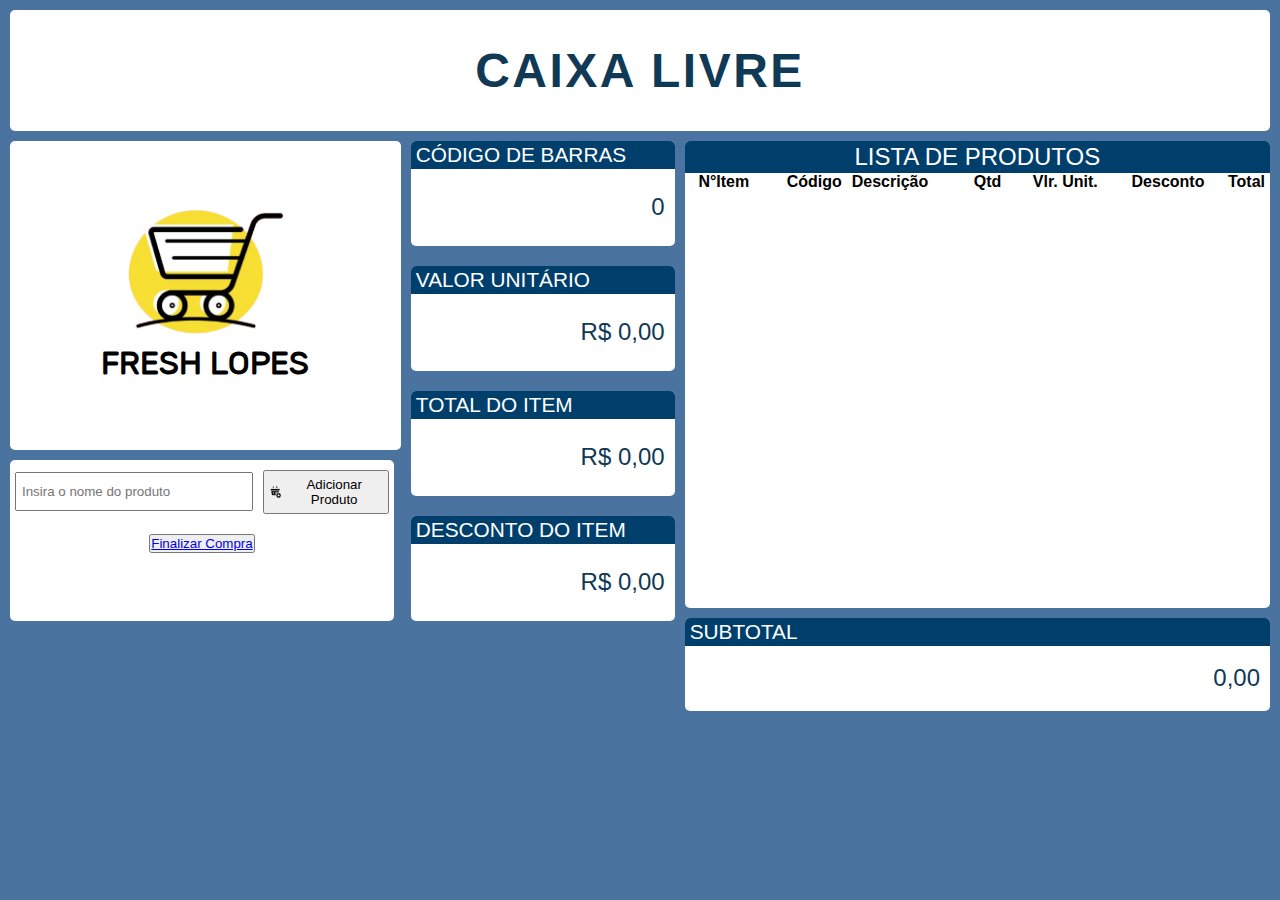
<file: index.html>
<!DOCTYPE html>
<html lang="pt-br">
<head>
    <meta charset="UTF-8">
    <meta name="viewport" content="width=device-width, initial-scale=1.0">
    <link rel="stylesheet" href="style.css">
    <link rel="icon" href="data:," /> <!-- impede que o navegador busque qualquer ícone. -->
    <title>Calcula Desconto</title>
</head>
<body>
    <div class="grid-wrapper">

        <div class="supermarket_cashier_message">
            <h1>CAIXA LIVRE</h1>
        </div>

        <div class="supermarket_logo_container">
            <img src="img/3549891_-_Copia-removebg-preview.png" alt="logo supermercado" class="supermarket_logo">
            <h1>FRESH LOPES</h1>
        </div>

        <div class="item_information_container">
            <div class="item_information" id="item_barcode">
                <h2>CÓDIGO DE BARRAS</h2>
                <div class="info">
                    <p>0</p>
                </div>
            </div>
            <div class="item_information" id="unit_value_item">
                <h2>VALOR UNITÁRIO</h2>
                <div class="info">
                    <p>R$ 0,00</p>
                </div>
            </div>
            <div class="item_information" id="total_item">
                <h2>TOTAL DO ITEM</h2>
                <div class="info">
                    <p>R$ 0,00</p>
                </div>
            </div>
            <div class="item_information" id="total_item_discount">
                <h2>DESCONTO DO ITEM</h2>
                <div class="info">
                    <p>R$ 0,00</p>
                </div>
            </div>
        </div>

        <div class="shopping_cart_and_payment">
            <div class="shopping_cart_container">
                <h2 class="shopping_cart_title">LISTA DE PRODUTOS</h2>
                <div class="container">
                    <table class="shopping_cart">
                        <!-- <caption class="shopping_cart_title">LISTA DE PRODUTOS</caption> -->
                        <thead>
                            <tr>
                                <th>N°Item</th>
                                <th>Código</th>
                                <th>Descrição</th>
                                <th>Qtd</th>
                                <th>Vlr. Unit.</th>
                                <th>Desconto</th>
                                <th>Total</th>
                            </tr>
                        </thead>
                        <tbody>
                        </tbody>
                    </table>
                </div>
            </div>
            <div class="item_information" id="subtotal_item">
                <h2>SUBTOTAL</h2>
                <div class="info">
                    <p>0,00</p>
                </div>
            </div>
            <div class="item_information" id="total_received" style="display: none;">
                <h2>TOTAL RECEBIDO</h2>
                <div class="info">
                    <p>R$ 0,00</p>
                </div>
            </div>
            <div class="item_information" id="total_change_cash" style="display: none;">
                <h2>TROCO</h2>
                <div class="info">
                    <p>R$ 0,00</p>
                </div>
            </div>
        </div>

        <div class="options">
            <form class="add_purchase_container">
                <input type="text" name="" id="add_purchase" placeholder="Insira o nome do produto" required>
                <button class="add_to_cart">
                    <img src="img/add-to-basket.png" class="icon_btn"></img>
                    Adicionar Produto
                </button>
            </form>
            <!-- <button class="checkout_btn">Finalizar Compra</button> -->
            <button class="pay_btn"><a href="payment_page/payment.html" target="_self" rel="noopener noreferrer">Finalizar Compra</a></button>
        </div>
    </div>

    <audio src="sounds/store-scanner-beep-90395 (mp3cut.net).mp3" class="store-scanner-beep"></audio>

    <!--
    
        <input type="text" name="" id="add_purchase">
        <button class="add_to_cart">Adicionar ao carrinho</button>
        <h1>lista de compras</h1>
        <ol class="shopping_cart">
        </ol>

        <h1>Valor final da compra</h1>
        <p class="final_purchase_value">R$ 0,00</p>
        <button class="checkout_btn">Comprar</button>

    -->

    <script src="main.js"></script>
</body>
</html>
</file>
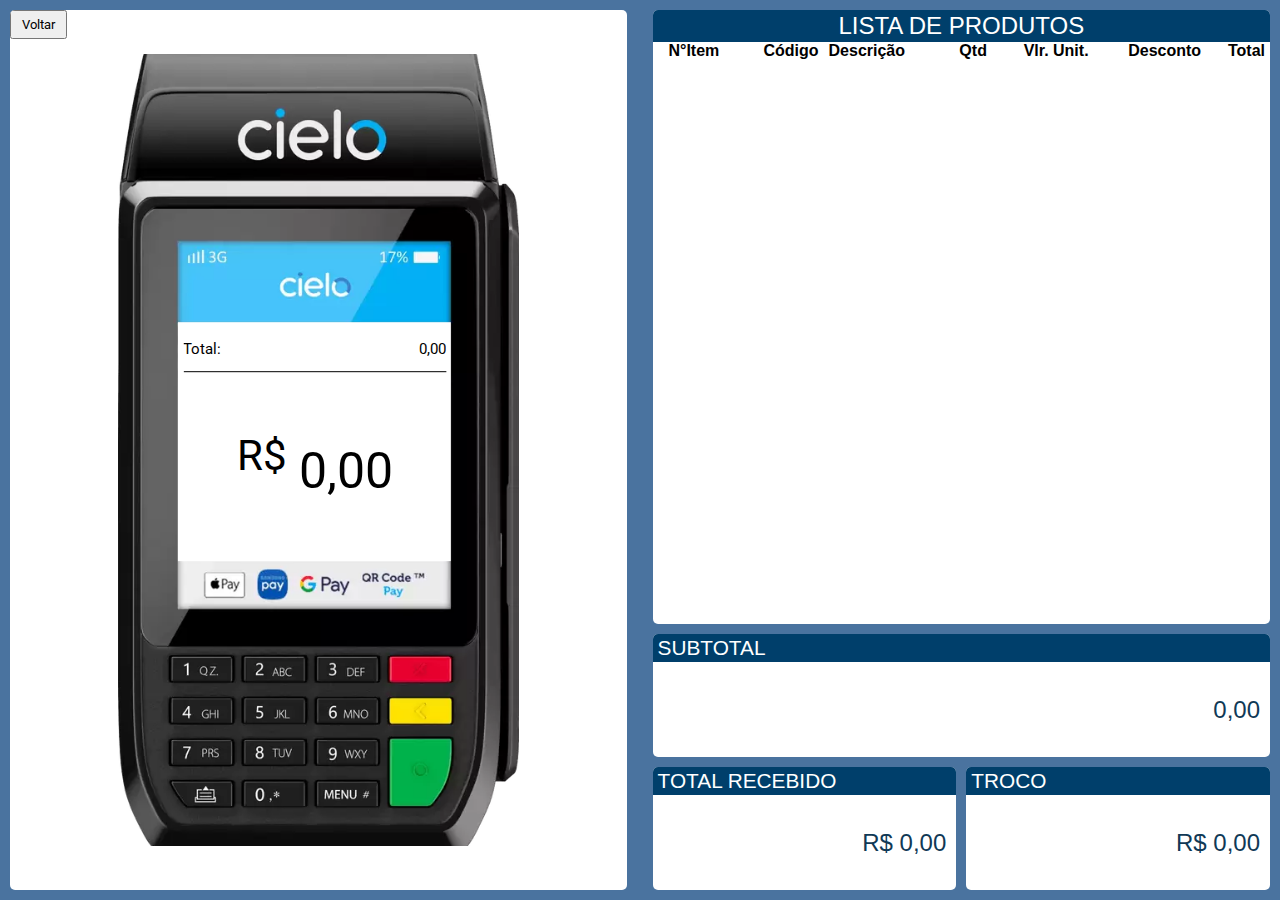
<file: payment_page/payment.html>
<!DOCTYPE html>
<html lang="pt-br">
<head>
    <meta charset="UTF-8">
    <meta name="viewport" content="width=device-width, initial-scale=1.0">
    <link rel="stylesheet" href="../style.css">
    <link rel="stylesheet" href="payment_page_style.css">
    <link rel="stylesheet" href="loading_operation_animation.css">
    <title>Payment Page</title>
</head>
<body>
    <main>

        <section class="payment_area">

            <button class="prev_page">
                <a href="../index.html" target="_self" rel="noopener noreferrer">Voltar</a>
            </button>

            <div class="credit_card_screen_operation" id="screen_operation_bg_color"></div>

            <div class="credit_card_machine">

                <div class="credit_card_screen_payment" id="screen_operation">
                    <div class="total_value">
                        <p>Total:</p>
                        <p>R$ 0,00</p>
                    </div>
                    <div class="total_paid">
                        <p><sup>R$</sup> 0,00</p>
                    </div>
                </div>

                <div class="credit_card_screen_processing_payment" id="screen_operation">
                    
                    <div class="dot-spinner">
                        <div class="dot-spinner__dot"></div>
                        <div class="dot-spinner__dot"></div>
                        <div class="dot-spinner__dot"></div>
                        <div class="dot-spinner__dot"></div>
                        <div class="dot-spinner__dot"></div>
                        <div class="dot-spinner__dot"></div>
                        <div class="dot-spinner__dot"></div>
                        <div class="dot-spinner__dot"></div>
                    </div>

                    <p>Processando o <br> pagamento</p>
                </div>

                <div class="credit_card_screen_purchase_approved" id="screen_operation">
                    <div class="operation_icon_purchase_approved"></div>
                    
                    <h1>Pagamento Aprovada</h1>
                    <p>Total R$ 0,00</p>
                </div>

                <div class="credit_card_screen_purchase_refused" id="screen_operation">
                    <div class="operation_icon_purchase_refused"></div>

                    <h1>Pagamento Recusada</h1>
                    <p>O cartão não tem saldo para realizar esse pagamento</p>
                </div>

                <img src="../img/cielo-flash-maquininha-de-cartao-david-tech_2.png" alt="" usemap="#keyboard" id="mappedImage">

                <map name="keyboard" id="credit_card_machine_keyboard">
                    <area alt="" data-original-coords="136,765,64,735" data-keyNumber="1" href="#" coords="136,765,64,735" shape="rect">
                    <area alt="" data-original-coords="149,734,225,765" data-keyNumber="2" href="#" coords="149,734,225,765" shape="rect">
                    <area alt="" data-original-coords="239,735,312,763" data-keyNumber="3" href="#" coords="239,735,312,763" shape="rect">
                    <area alt="" data-original-coords="327,735,400,765" data-keyNumber="cancelar" href="#" coords="327,735,400,765" shape="rect">
                    <area alt="" data-original-coords="64,785,137,814" data-keyNumber="4" href="#" coords="64,785,137,814" shape="rect">
                    <area alt="" data-original-coords="151,785,224,814" data-keyNumber="5" href="#" coords="151,785,224,814" shape="rect">
                    <area alt="" data-original-coords="239,784,314,815" data-keyNumber="6" href="#" coords="239,784,314,815" shape="rect">
                    <area alt="" data-original-coords="327,785,401,815" data-keyNumber="deletar" href="#" coords="327,785,401,815" shape="rect">
                    <area alt="" data-original-coords="63,835,138,865" data-keyNumber="7" href="#" coords="63,835,138,865" shape="rect">
                    <area alt="" data-original-coords="152,835,225,865" data-keyNumber="8" href="#" coords="152,835,225,865" shape="rect">
                    <area alt="" data-original-coords="239,834,313,865" data-keyNumber="9" href="#" coords="239,834,313,865" shape="rect">
                    <area alt="" data-original-coords="152,885,225,914" data-keyNumber="0" href="#" coords="152,885,225,914" shape="rect">
                    <area alt="" data-original-coords="327,834,326,916,376,914,398,884,402,833,370,833,350,833" data-keyNumber="concluir" href="#" coords="327,834,326,916,376,914,398,884,402,833,370,833,350,833" shape="poly">
                </map>

            </div>
        </section>
        
        <div class="shopping_cart_and_payment">
            <div class="shopping_cart_container">
                <h2 class="shopping_cart_title">LISTA DE PRODUTOS</h2>
                <div class="container">
                    <table class="shopping_cart">
                        <!-- <caption class="shopping_cart_title">LISTA DE PRODUTOS</caption> -->
                        <thead>
                            <tr>
                                <th>N°Item</th>
                                <th>Código</th>
                                <th>Descrição</th>
                                <th>Qtd</th>
                                <th>Vlr. Unit.</th>
                                <th>Desconto</th>
                                <th>Total</th>
                            </tr>
                        </thead>
                        <tbody>
                        </tbody>
                    </table>
                </div>
            </div>
            <div class="item_information" id="subtotal_item">
                <h2>SUBTOTAL</h2>
                <div class="info">
                    <p>0,00</p>
                </div>
            </div>
            <div class="item_information" id="total_received">
                <h2>TOTAL RECEBIDO</h2>
                <div class="info">
                    <p>R$ 0,00</p>
                </div>
            </div>
            <div class="item_information" id="total_change_cash">
                <h2>TROCO</h2>
                <div class="info">
                    <p>R$ 0,00</p>
                </div>
            </div>
        </div>

        <audio src="../sounds/cash-register-purchase-87313.mp3" class="cash-register-purchase"></audio>
    </main>

    <script src="../main.js"></script>
    <!-- <script src="ajustarTexto.js"></script> -->
</body>
</html>
</file>
<file: style.css>
* {
    margin: 0;
    padding: 0;
    outline: 0;
    box-sizing: border-box;

    font-family: 'Franklin Gothic Medium', 'Arial Narrow', Arial, sans-serif;
}

@font-face {
    font-family: 'Rubik';
    src: url("fonts/Rubik-Regular.ttf") format("truetype");
}

:root {
    --background-color_area: #ffffff;
    --border-radius_area: 5px;

    --background-color_title: #003f6b;
    --text_color: #103956;
    --icon_btn: calc(3vw - 3vh);
}

.grid-wrapper {
    background-color: #4a739f;
    height: 100vh;

    display: grid;
    grid-template-rows: repeat(6, auto);
    grid-template-columns: repeat(5, auto);
    gap: 10px;
    padding: 10px;
}

.supermarket_cashier_message {
    background-color: var(--background-color_area);
    border-radius: var(--border-radius_area);
    grid-column: 1 / -1; /* ocupa a linha toda*/

    display: flex;
    align-items: center;
    justify-content: center;

    color: var(--text_color);
}

.supermarket_cashier_message > h1 {
    font-size: 3em;
    letter-spacing: 2.5px;
}

.supermarket_logo_container {

    grid-row: 2 / -4;
    grid-column: 1 / 2;

    background-color: var(--background-color_area);
    border-radius: var(--border-radius_area);

    display: flex;
    flex-flow: column nowrap;
    justify-content: center;
    align-items: center;
    gap: 10px;
}

.supermarket_logo_container > img {
    width: 40%;
}

.supermarket_logo_container > h1 {
    font-family: 'Rubik', 'Franklin Gothic Medium', 'Arial Narrow', Arial, sans-serif;
}

.item_information_container {

    grid-row: 2 / -3;

    background-color: rgba(255, 127, 80, 0);

    display: grid;
    grid-template-rows: repeat(4, 1fr);
    gap: 20px;
}

.item_information {
    background-color: var(--background-color_area);
    border-radius: var(--border-radius_area);

    display: flex;
    flex-flow: column nowrap;
}

.item_information > h2, .shopping_cart_title {
    background-color: var(--background-color_title);
    border-radius: var(--border-radius_area) var(--border-radius_area) 0 0;
    color: white;
    padding: 2px 5px;
    font-size: 1.3em;

    font-weight: 500;
}

.info {
    border-radius: 0 0 var(--border-radius_area) var(--border-radius_area);
    height: 100%;

    display: flex;
    align-items: center;
    justify-content: right;
    padding: 0 10px;
}

.item_information p {
    color: var(--text_color);
    font-size: 1.5em;
}

.options {
    grid-column: 1 / 2;

    background-color: var(--background-color_area);
    border-radius: var(--border-radius_area);
    

    display: flex;
    flex-flow: column nowrap;
    align-items: center;
    gap: 10px;

    max-width: 30vw;
}

.add_purchase_container {
    background-color: #2affff00;

    display: flex;
    flex-flow: row wrap;
    align-items: center;
    justify-content: center;
    gap: 10px;
    padding: 5px;

    width: 100%;
}

#add_purchase {
    padding: 10px 5px;
    flex: 2;
}

.add_to_cart {
    cursor: pointer;
    display: flex;
    align-items: center;
    justify-content: center;
    gap: 5px;
    flex: 1;

    height: 80%;

    padding: 10px 5px;
}

.icon_btn {
    /* background: rgba(207, 32, 32, 0) url("img/add-to-basket.png") no-repeat center;
    background-size: contain; */

    height: var(--icon_btn);
    width: var(--icon_btn);
}

.checkout_btn {
    height: 30%;
    width: 50%;

    cursor: pointer;
}

.shopping_cart_and_payment {
    background-color: rgba(255, 129, 224, 0);

    grid-column: 3 / -1;
    grid-row: 2 / -2;

    display: grid;
    grid-template-rows: 5fr repeat(2, 1fr);
    grid-template-columns: repeat(2, 1fr);
    gap: 10px;
}

.shopping_cart_container {
    background-color: var(--background-color_area);

    border-radius: var(--border-radius_area);

    grid-column: 1 / -1;

}

/* Aplica a personalização da barra de rolagem */
::-webkit-scrollbar {
    width: 15px;  /* Largura da barra de rolagem (horizontal será controlado por height) */
    height: 50%; /* Altura da barra de rolagem horizontal */
}

/* Personaliza o "thumb" (parte da barra de rolagem que você pode arrastar) */
::-webkit-scrollbar-thumb {
    background-color: rgb(169, 169, 169); /* Cor de fundo do thumb */
    border-radius: 10px;         /* Cantos arredondados do thumb */
}

.shopping_cart {
    background-color: rgba(168, 168, 168, 0);
    width: 100%;
    text-align: center;
    border-collapse: collapse;

    position: relative;
}

.shopping_cart * {
    padding: 0 5px;
}

.container {
    overflow-y: auto;
    overflow-x: hidden;
    
    background-color: rgba(0, 255, 255, 0);

    max-height: 52vh;
}

.shopping_cart_title {
    font-size: 1.5em;
    text-align: center;

}

.shopping_cart th:nth-child(2), .shopping_cart td:nth-child(2) {
    text-align: right;
}

.shopping_cart th:nth-child(3), .shopping_cart td:nth-child(3) {
    text-align: left;
}

.shopping_cart th:nth-child(4), .shopping_cart td:nth-child(4), .shopping_cart th:nth-child(5), .shopping_cart td:nth-child(5), .shopping_cart th:nth-child(6), .shopping_cart td:nth-child(6), .shopping_cart th:nth-child(7), .shopping_cart td:nth-child(7) {
    text-align: right;
}

.shopping_cart thead {
    position: sticky;
    top: 0px;
    background-color: var(--background-color_area);
    z-index: 10;
}

.shopping_cart tbody tr:hover {
    background-color: #3397fa;
    cursor: pointer;
}

.selected_item {
    background-color: #3397fa;
}

#subtotal_item {  
    grid-column: 1 / 3;
}
</file>
<file: payment_page/payment_page_style.css>
@import url('https://fonts.googleapis.com/css2?family=Roboto:ital,wght@0,100..900;1,100..900&display=swap');

* {
    margin: 0;
    padding: 0;
    outline: 0;
    box-sizing: border-box;

    font-family: 'Franklin Gothic Medium', 'Arial Narrow', Arial, sans-serif;
}

:root {
    --bg-color_screen_operation: #ffffff;
}

main {
    background-color: #4a739f;
    height: 100vh;

    display: grid;
    grid-template-rows: 1fr;
    grid-template-columns: repeat(2, 1fr);
    gap: 2%;
    padding: 10px;
}

.payment_area {

    background-color: var(--background-color_area);
    border-radius: var(--border-radius_area);
    
    visibility: visible;

    display: flex;
    justify-content: center;
    align-items: center;

    overflow: hidden;
    position: relative;
}

.prev_page {
    position: absolute;
    top: 0;
    left: 0;
    padding: 5px 10px;
    cursor: pointer;
}

.prev_page a {
    text-decoration: none;
    color: black;
}

.payment_area * {
    font-family: "Roboto", serif;
}

.credit_card_machine {

    background-color: #ff6eb600;
    
    height: 90%;

    overflow: hidden;

    position: relative;

    display: flex;
    justify-content: center;
    align-items: center;
}

.credit_card_machine > img {
    height: 90vh;
    width: auto;

}

.credit_card_screen_payment {
    background-color: rgba(255, 0, 0, 0);
    height: 29.5%;
    width: 66%;

    position: absolute;
    top: 49%;
    left: 49%;
    transform: translate(-50%, -50%);

    display: grid;
    grid-template-rows: 1fr 4fr;
    grid-template-columns: 1fr;

    border: 1px solid rgba(255, 0, 0, 0);

    overflow: hidden;
}

.total_value {
    border-bottom: 1px solid black;

    display: flex;
    flex-flow: row nowrap;
    align-items: center;
    justify-content: space-between;
    gap: 5px;

    font-size: 0.9em;
    width: 100%;

    grid-column: 1;
    white-space: nowrap;
}

.total_paid {
    display: flex;
    flex-flow: row nowrap;
    align-items: center;
    justify-content: center;

    background-color: #4a739f00;
    width: 100%;
    height: 100%;

    font-size: 50px;
    white-space: nowrap;
}

.keyboard_number {
    cursor: pointer;
}

.shopping_cart_and_payment {
    grid-column: 2 / -1;
}

.credit_card_screen_operation {
    background-color: var(--bg-color_screen_operation);

    height: 35%;
    width: 35%;

    position: absolute;
    top: 50%;
    left: 49%;
    transform: translate(-50%, -50%);
}

.credit_card_screen_processing_payment, .credit_card_screen_purchase_approved, .credit_card_screen_purchase_refused {
    height: 29.5%;
    width: 66%;

    border: none;

    position: absolute;
    top: 49%;
    left: 49%;
    transform: translate(-50%, -50%);

    color: white;

    text-align: center;

    display: flex;
    flex-flow: column nowrap;
    align-items: center;
    justify-content: center;
    gap: 10px;
}

.credit_card_screen_processing_payment {
    background-color: white;
    color: black;
    font-size: 1.2vw;

    gap: 20px;
    
    visibility: hidden;
}

.credit_card_screen_purchase_approved {
    background-color: #0fa844;

    visibility: hidden;
}

.credit_card_screen_purchase_approved > h1 {
    font-size: 1.2vw;
}

.credit_card_screen_purchase_approved > p {
    font-size: 16px;
    white-space: nowrap;
}

.credit_card_screen_purchase_refused {
    background-color: #f05b58;

    visibility: hidden;
}

.credit_card_screen_purchase_refused > h1 {
    font-size: 1.2vw;
}

.credit_card_screen_purchase_refused > p {
    font-size: 0.9vw;
}

.operation_icon_purchase_approved, .operation_icon_purchase_refused {
    width: 25%;
    height: 25%;
}

.operation_icon_purchase_approved {
    background: #0fa844 url("../img/approved\ icon.png") no-repeat center;
    background-size: contain;
}

.operation_icon_purchase_refused {
    background: #f05b58 url("../img/Alert\ icon.png") no-repeat center;
    background-size: contain;
}
</file>
<file: payment_page/loading_operation_animation.css>
/* From Uiverse.io by abrahamcalsin */ 
.dot-spinner {
    --uib-size: 2.8rem;
    --uib-speed: .9s;
    --uib-color: #000000;
    position: relative;
    display: flex;
    align-items: center;
    justify-content: flex-start;
    height: var(--uib-size);
    width: var(--uib-size);
  }
  
  .dot-spinner__dot {
    position: absolute;
    top: 0;
    left: 0;
    display: flex;
    align-items: center;
    justify-content: flex-start;
    height: 100%;
    width: 100%;
  }
  
  .dot-spinner__dot::before {
    content: '';
    height: 20%;
    width: 20%;
    border-radius: 50%;
    background-color: var(--uib-color);
    transform: scale(0);
    opacity: 0.5;
    animation: pulse0112 calc(var(--uib-speed) * 1.111) ease-in-out infinite;
    box-shadow: 0 0 20px rgba(18, 31, 53, 0.3);
  }
  
  .dot-spinner__dot:nth-child(2) {
    transform: rotate(45deg);
  }
  
  .dot-spinner__dot:nth-child(2)::before {
    animation-delay: calc(var(--uib-speed) * -0.875);
  }
  
  .dot-spinner__dot:nth-child(3) {
    transform: rotate(90deg);
  }
  
  .dot-spinner__dot:nth-child(3)::before {
    animation-delay: calc(var(--uib-speed) * -0.75);
  }
  
  .dot-spinner__dot:nth-child(4) {
    transform: rotate(135deg);
  }
  
  .dot-spinner__dot:nth-child(4)::before {
    animation-delay: calc(var(--uib-speed) * -0.625);
  }
  
  .dot-spinner__dot:nth-child(5) {
    transform: rotate(180deg);
  }
  
  .dot-spinner__dot:nth-child(5)::before {
    animation-delay: calc(var(--uib-speed) * -0.5);
  }
  
  .dot-spinner__dot:nth-child(6) {
    transform: rotate(225deg);
  }
  
  .dot-spinner__dot:nth-child(6)::before {
    animation-delay: calc(var(--uib-speed) * -0.375);
  }
  
  .dot-spinner__dot:nth-child(7) {
    transform: rotate(270deg);
  }
  
  .dot-spinner__dot:nth-child(7)::before {
    animation-delay: calc(var(--uib-speed) * -0.25);
  }
  
  .dot-spinner__dot:nth-child(8) {
    transform: rotate(315deg);
  }
  
  .dot-spinner__dot:nth-child(8)::before {
    animation-delay: calc(var(--uib-speed) * -0.125);
  }
  
  @keyframes pulse0112 {
    0%,
    100% {
      transform: scale(0);
      opacity: 0.5;
    }
  
    50% {
      transform: scale(1);
      opacity: 1;
    }
  }
</file>
